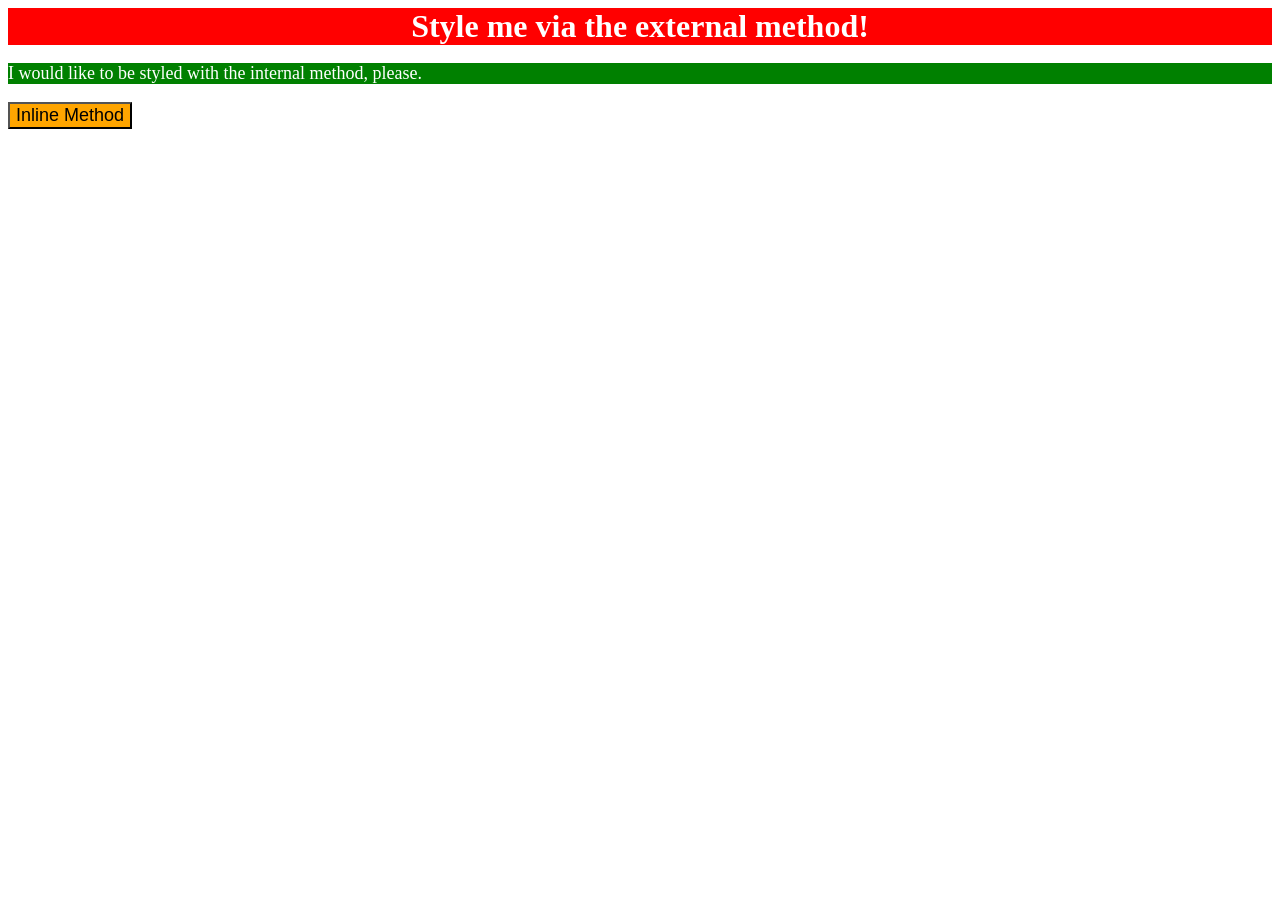
<file: foundations/intro-to-css/01-css-methods/index.html>
<!DOCTYPE html>
<html lang="en">
  <head>
    <meta charset="UTF-8">
    <meta http-equiv="X-UA-Compatible" content="IE=edge">
    <meta name="viewport" content="width=device-width, initial-scale=1.0">
    <title>Methods for Adding CSS</title>
    <link rel="stylesheet" href="style.css"/>
    <style>
      p{
        background-color: green;
        color: white;
        font-size: 18px;
      }

    </style>

     
    
  </head>
  <body>
    <div>Style me via the external method!</div>
    <p>I would like to be styled with the internal method, please.</p>
    <button style="background-color: orange; font-size: 18px;" >Inline Method</button>
  </body>
</html>
</file>
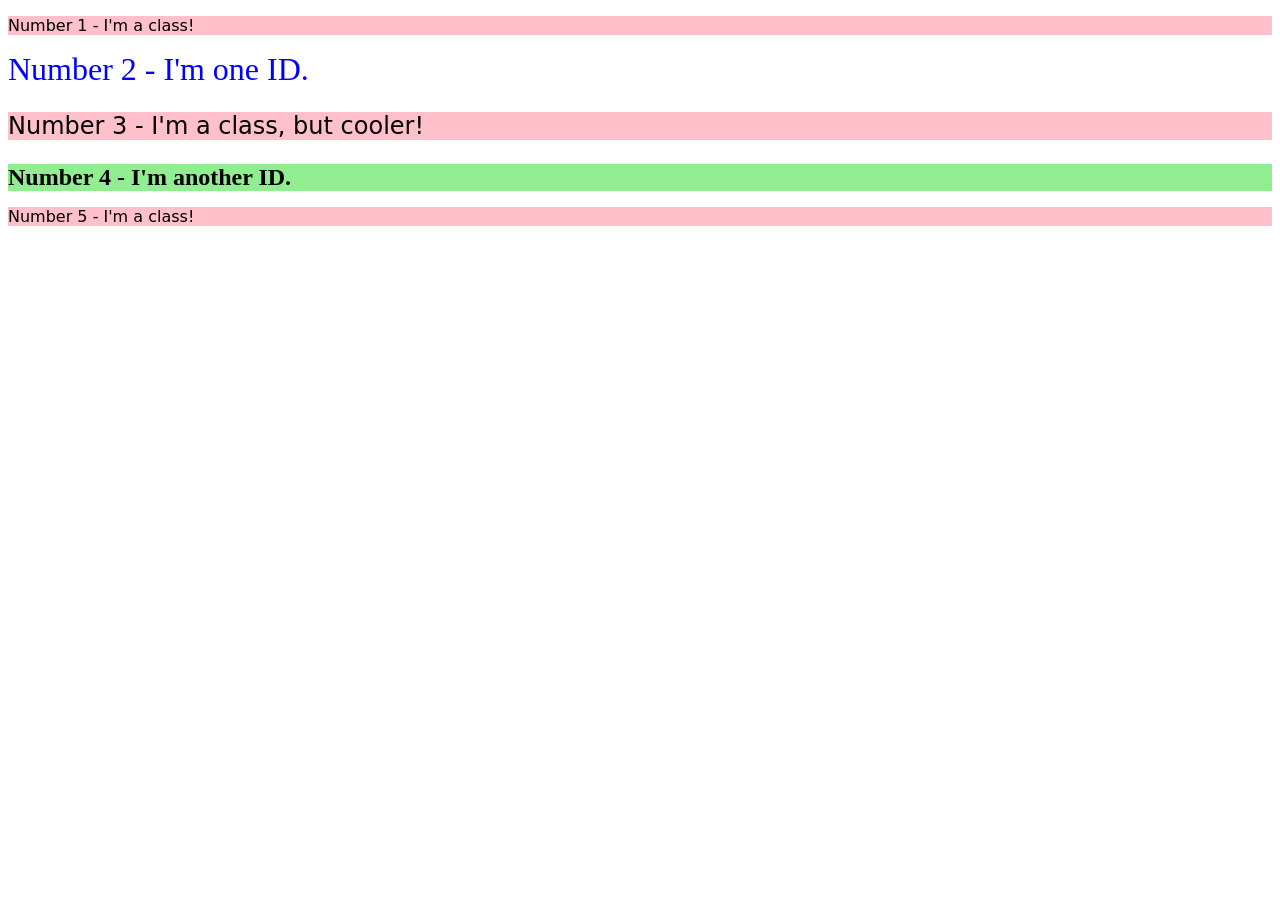
<file: foundations/intro-to-css/02-class-id-selectors/index.html>
<!DOCTYPE html>
<html lang="en">
  <head>
    <meta charset="UTF-8">
    <meta http-equiv="X-UA-Compatible" content="IE=edge">
    <meta name="viewport" content="width=device-width, initial-scale=1.0">
    <title>Class and ID Selectors</title>
    <link rel="stylesheet" href="style.css">
  </head>
  <body>
    <p>Number 1 - I'm a class!</p>
    <div class="Number2">Number 2 - I'm one ID.</div>
    <p class="special">Number 3 - I'm a class, but cooler!</p>
    <div class="Number4">Number 4 - I'm another ID.</div>
    <p>Number 5 - I'm a class!</p>
  </body>
</html>
</file>
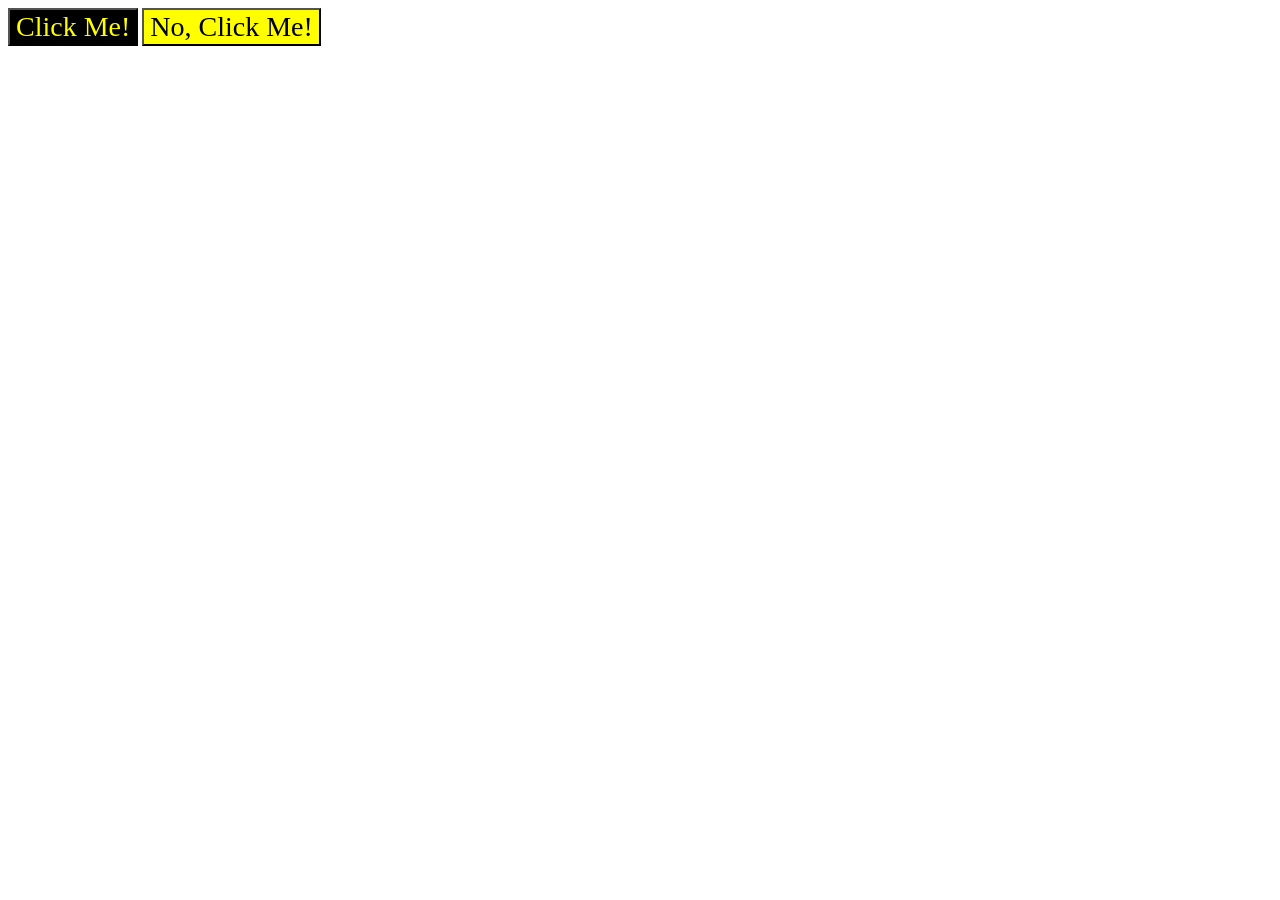
<file: foundations/intro-to-css/03-grouping-selectors/index.html>
<!DOCTYPE html>
<html lang="en">
  <head>
    <meta charset="UTF-8">
    <meta http-equiv="X-UA-Compatible" content="IE=edge">
    <meta name="viewport" content="width=device-width, initial-scale=1.0">
    <title>Grouping Selectors</title>
    <link rel="stylesheet" href="style.css">
  </head>
  <body>
    <button class="Number1">Click Me!</button>
    <button class="Number2">No, Click Me!</button>
  </body>
</html>
</file>
<file: foundations/intro-to-css/01-css-methods/style.css>
div{
background-color: red;
color: white;
font-size: 32px;
font-weight: bold;
text-align: center;
}
</file>
<file: foundations/intro-to-css/02-class-id-selectors/style.css>
p{
    background-color: red;
    background-color: pink;
    font-family: Verdana,DejaVu Sans, sans-serif;
}
p.special{
    font-size: 24px;

}
.Number2{
    color: blue;
    font-size: 32px;
}
.Number4{

    background-color: lightgreen;
    font-size: 24px;
    font-weight: bold;
}
</file>
<file: foundations/intro-to-css/03-grouping-selectors/style.css>
button{
font-size: 28px;
font-family: 'Times New Roman', Helvetica, sans-serif;

}

button.Number1{
background-color: black;
color: yellow;
}

.Number2{
    background-color: yellow;
}
</file>
